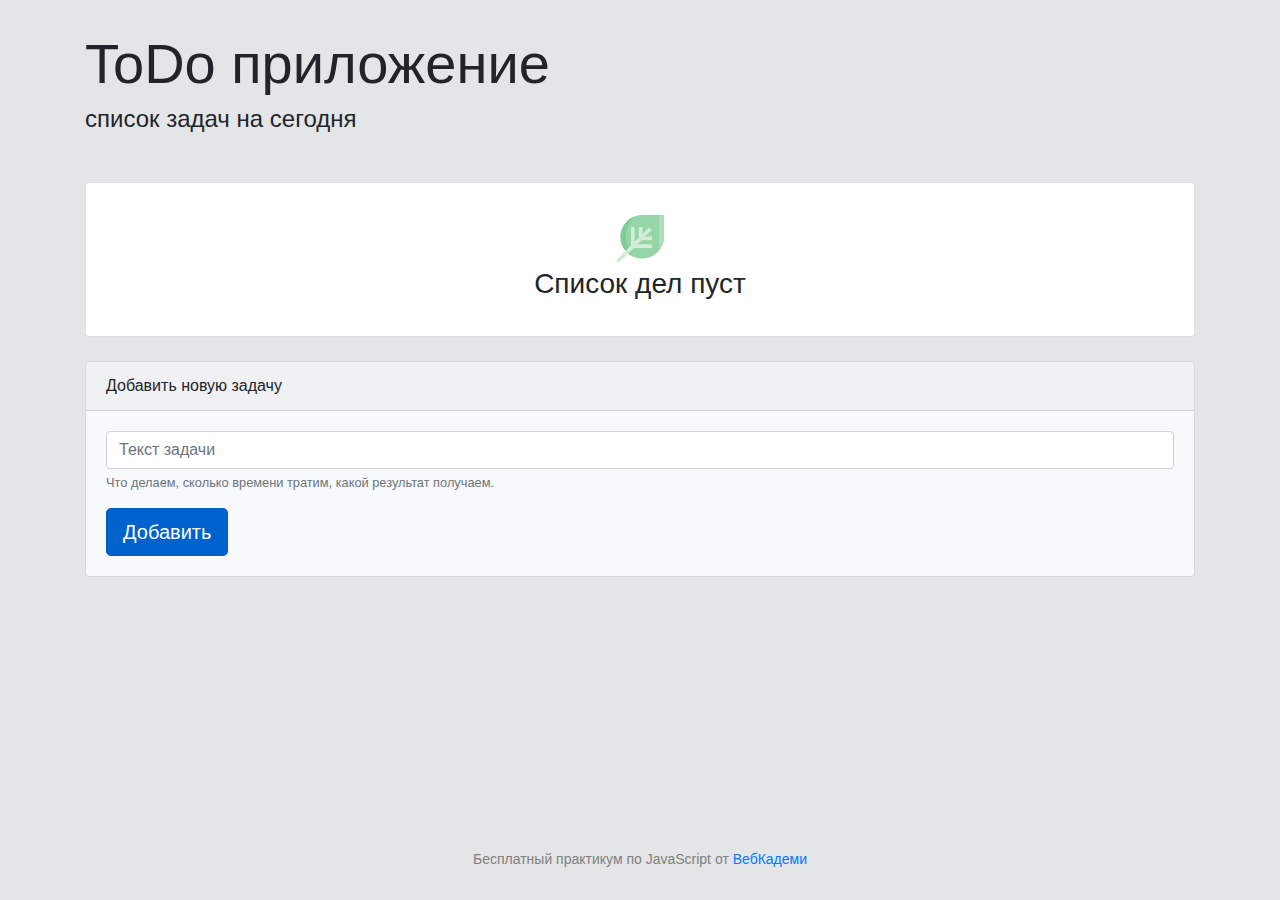
<file: index.html>
<!DOCTYPE html>
<html lang="ru">
<head>
	<meta charset="UTF-8"/>
	<meta name="viewport" content="width=device-width, initial-scale=1, shrink-to-fit=no"/>
	<link rel="stylesheet" href="https://maxcdn.bootstrapcdn.com/bootstrap/4.0.0/css/bootstrap.min.css" integrity="sha384-Gn5384xqQ1aoWXA+058RXPxPg6fy4IWvTNh0E263XmFcJlSAwiGgFAW/dAiS6JXm" crossorigin="anonymous"/>
	<link rel="stylesheet" href="css/main.css"/>
	<title>ToDo приложение</title>
</head>
<body>

	<div class="container">

		<div class="display-4 mb-2">ToDo приложение</div>
		<div class="h4 mb-5">список задач на сегодня</div>

		<!-- List of tasks -->
		<div class="card mb-4">
			<ul id="tasksList" class="list-group list-group-flush">

				<li id="emptyList" class="list-group-item empty-list">
					<img src="./img/leaf.svg" alt="Empty" width="48" class="mt-3">
					<div class="empty-list__title">Список дел пуст</div>
				</li>

				<!-- <li class="list-group-item d-flex justify-content-between task-item">
					<span class="task-title">Купить молоко</span>
					<div class="task-item__buttons">
						<button type="button" data-action="done" class="btn-action">
							<img src="./img/tick.svg" alt="Done" width="18" height="18">
						</button>
						<button type="button" data-action="delete" class="btn-action">
							<img src="./img/cross.svg" alt="Done" width="18" height="18">
						</button>
					</div>
				</li> -->

			</ul>
		</div>
		<!-- //List of tasks -->

		<!-- Form -->
		<div class="card bg-light" >
			<div class="card-header">Добавить новую задачу</div>
			<div class="card-body">
				<form id="form">
					<div class="form-group">
						<input type="text" class="form-control" id="taskInput" placeholder="Текст задачи" required>
						<small id="emailHelp" class="form-text text-muted">Что делаем, сколько времени тратим, какой результат получаем.</small>
					</div>
					<button type="submit" class="btn btn-primary  btn-lg active">Добавить</button>
				</form>
			</div>
		</div>
		<!-- //Form  -->
		<!-- <button id="removeDoneTasks" class="btn btn-secondary mt-4 float-right">Удалить выполненные задачи</button> -->

	</div>

	<div class="copyright">
		Бесплатный практикум по JavaScript от <a href="https://webcademy.ru" target="_blank">ВебКадеми</a>
	</div>

	<script src="js/main.js"></script>
</body>
</html>
</file>
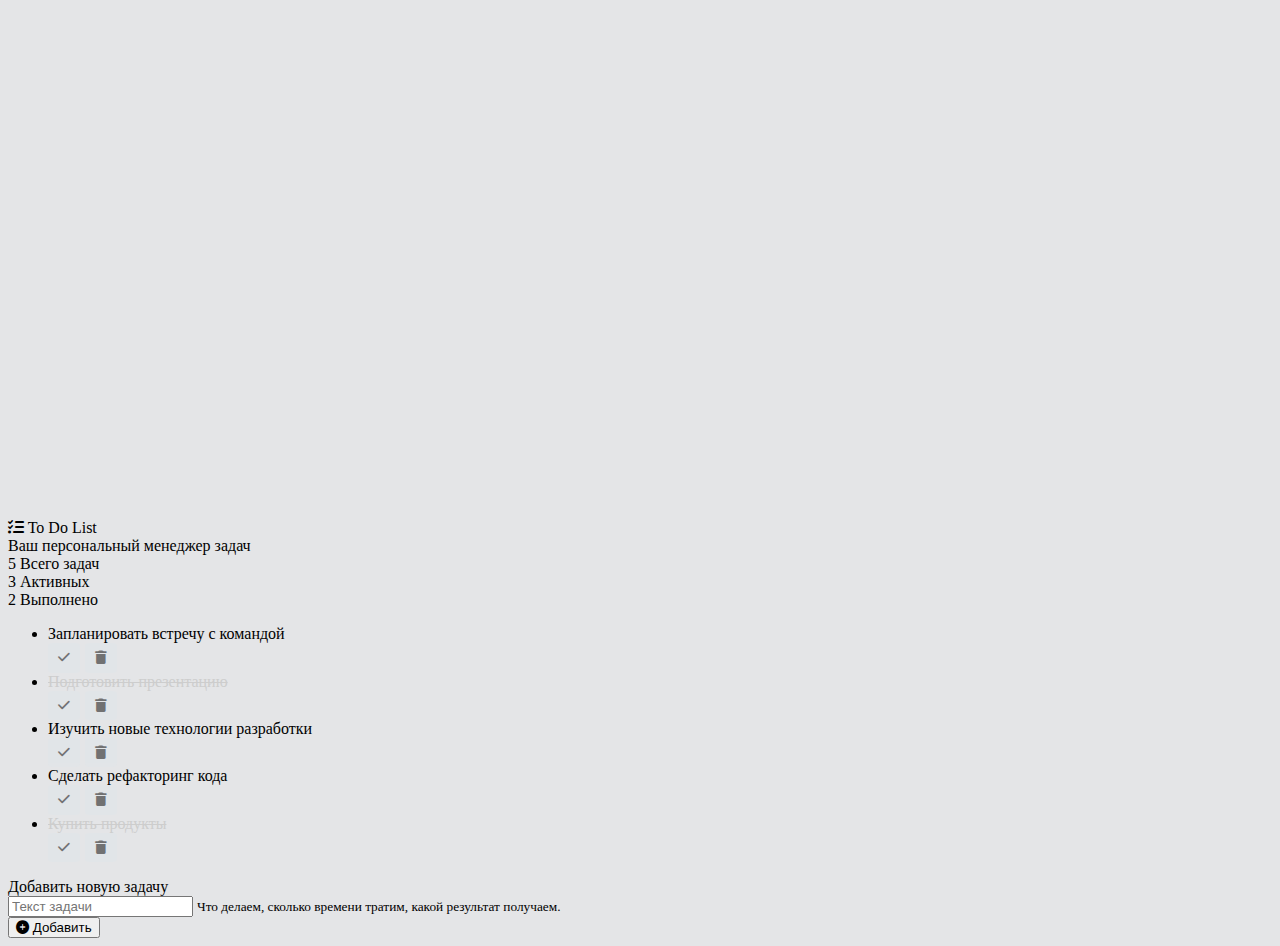
<file: ToDoList.html>
<!DOCTYPE html>
<html lang="ru">
<head>
    <meta charset="UTF-8"/>
    <meta name="viewport" content="width=device-width, initial-scale=1, shrink-to-fit=no"/>
    <link rel="stylesheet" href="https://cdnjs.cloudflare.com/ajax/libs/font-awesome/6.4.0/css/all.min.css">
	<link rel="stylesheet" href="/css/main.css">
	<script src="/js/main.js" defer></script>
    <title>To Do List</title>
</head>
<body>
    <div class="floating"></div>
    <div class="floating"></div>
    <div class="floating"></div>
    
    <div class="container">
        <div class="header">
            <div class="display-4 mb-2"><i class="fas fa-tasks"></i> To Do List</div>
            <div class="h4">Ваш персональный менеджер задач</div>
        </div>
        
       
        <div class="stats-container">
            <div class="stat-item">
                <span class="stat-value" id="totalTasks">5</span>
                <span class="stat-label">Всего задач</span>
            </div>
            <div class="stat-item">
                <span class="stat-value" id="activeTasks">3</span>
                <span class="stat-label">Активных</span>
            </div>
            <div class="stat-item">
                <span class="stat-value" id="completedTasks">2</span>
                <span class="stat-label">Выполнено</span>
            </div>
        </div>
        
        
        <div class="card mb-4">
            <ul id="tasksList" class="list-group list-group-flush">
                <li class="list-group-item task-item">
                    <span class="task-title">Запланировать встречу с командой</span>
                    <div class="task-item__buttons">
                        <button type="button" data-action="done" class="btn-action done-btn">
                            <i class="fas fa-check"></i>
                        </button>
                        <button type="button" data-action="delete" class="btn-action delete-btn">
                            <i class="fas fa-trash"></i>
                        </button>
                    </div>
                </li>
                <li class="list-group-item task-item">
                    <span class="task-title task-title--done">Подготовить презентацию</span>
                    <div class="task-item__buttons">
                        <button type="button" data-action="done" class="btn-action done-btn">
                            <i class="fas fa-check"></i>
                        </button>
                        <button type="button" data-action="delete" class="btn-action delete-btn">
                            <i class="fas fa-trash"></i>
                        </button>
                    </div>
                </li>
                <li class="list-group-item task-item">
                    <span class="task-title">Изучить новые технологии разработки</span>
                    <div class="task-item__buttons">
                        <button type="button" data-action="done" class="btn-action done-btn">
                            <i class="fas fa-check"></i>
                        </button>
                        <button type="button" data-action="delete" class="btn-action delete-btn">
                            <i class="fas fa-trash"></i>
                        </button>
                    </div>
                </li>
                <li class="list-group-item task-item">
                    <span class="task-title">Сделать рефакторинг кода</span>
                    <div class="task-item__buttons">
                        <button type="button" data-action="done" class="btn-action done-btn">
                            <i class="fas fa-check"></i>
                        </button>
                        <button type="button" data-action="delete" class="btn-action delete-btn">
                            <i class="fas fa-trash"></i>
                        </button>
                    </div>
                </li>
                <li class="list-group-item task-item">
                    <span class="task-title task-title--done">Купить продукты</span>
                    <div class="task-item__buttons">
                        <button type="button" data-action="done" class="btn-action done-btn">
                            <i class="fas fa-check"></i>
                        </button>
                        <button type="button" data-action="delete" class="btn-action delete-btn">
                            <i class="fas fa-trash"></i>
                        </button>
                    </div>
                </li>
            </ul>
        </div>
        
        <!-- Form -->
        <div class="form-card">
            <div class="card-header">Добавить новую задачу</div>
            <div class="card-body">
                <form id="form">
                    <div class="form-group">
                        <input type="text" class="form-control" id="taskInput" placeholder="Текст задачи" required>
                        <small class="form-text">Что делаем, сколько времени тратим, какой результат получаем.</small>
                    </div>
                    <button type="submit" class="btn btn-primary btn-lg">
                        <i class="fas fa-plus-circle"></i> Добавить
                    </button>
                </form>
            </div>
        </div>
        
        
    </div>

</body>
</html>
</file>
<file: css/main.css>
html, body {
  min-height: 100vh;
}

body {
  background-color: #E4E5E7;
  padding-top: 30px;
  display: flex;
  flex-direction: column;
  justify-content: space-between;
}
.aside {
  height: 400px;
}
.main {
  height: 400px;
}
.d-flex {
  display: flex;
}
.task-title {
  font-weight: 400;
  padding-top: 5px;
}
.gray {
  color: #BDBDBD;
}
.task-title--done {
  text-decoration: line-through;
  color: #CDCDCD;
}
.task-item__buttons {
  display: flex;
  column-gap: 5px;
}
.notify-holder {
  height: 60px;
  margin-bottom: 20px;
}
.empty-list {
  display: flex;
  flex-direction: column;
  justify-content: center;
  align-items: center;
  padding-top: 1em;
  padding-bottom: 1em;
}
.empty-list__title {
  font-size: 28px;
  margin-bottom: 15px;
  font-weight: 300;
}
.empty-list__icon {
  color: #42BE2A;
  font-size: 32px;
}
.btn-action {
    background-color: #e0e5ea;
    padding: 8px 10px;
    cursor: pointer;
    border: 0;
    border-radius: 4px;
    transition: opacity 0.2s ease-in;
    opacity: 0.5;

    display: flex;
    justify-content: center;
    align-items: center;
}

.btn-action:hover {
    background-color: #e0e5ea;
    opacity: 1;
}

.btn-action img {
  pointer-events: none;
}

.none {
  display: none !important;
}

.float-right {
  float: right;
}
.copyright {
  margin-top: 40px;
  font-size: 14px;
  color: gray;
  text-align: center;
  margin-bottom: 30px;
  /* position: absolute; */
  /* bottom: 30px; */
  /* left: 0; */
  /* right: 0; */
}
</file>
